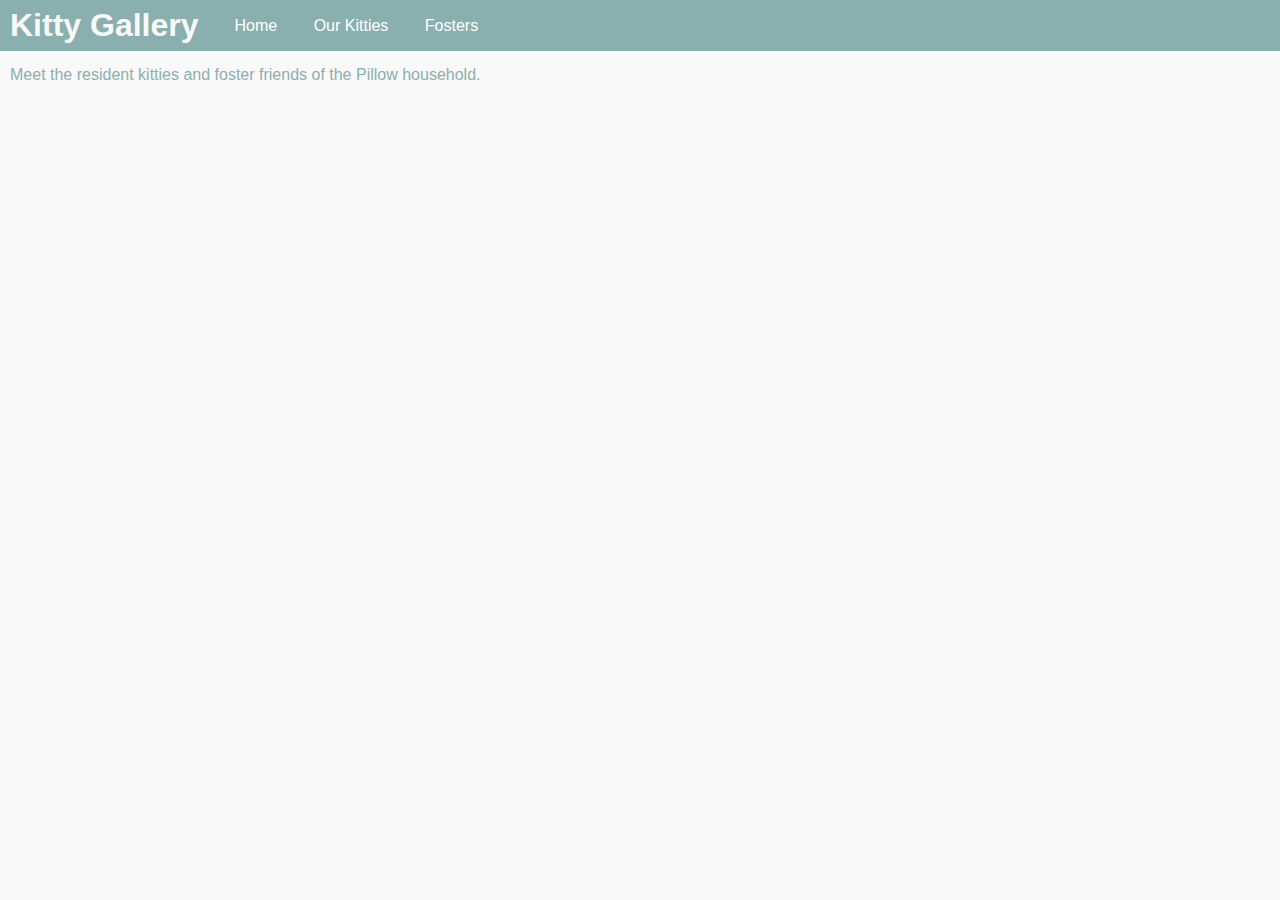
<file: KittyGallery/index.html>
<!DOCTYPE html>
<html lang="en">
    <head>
        <meta charset="UTF-8">
        <meta name="viewport" content="width=device-width, initial-scale=1.0">
        <meta name="description" content="Photo gallery of every cat our family has fostered or owned">
        <title>Kitty Gallery</title>
        <link rel="stylesheet" href="styles.css">
        <link rel="stylesheet" href="header.css">
    </head>
    <body>
        <header>
            <h1 id="site-title">Kitty Gallery</h1>
            <nav>
                <div class="dropdown">
                    <a class="dropbtn" id="drop-home" href="index.html">Home</a>
                </div>
                <div class="dropdown">
                    <a class="dropbtn" id="drop-ours" href="our-kitties.html">Our Kitties</a>
                    <div class="dropdown-content">
                        <a href="our-kitties.html#stardust">Stardust</a>
                        <a href="our-kitties.html#lacy">Lacy</a>
                        <a href="our-kitties.html#temple">Temple/Patches</a>
                        <a href="our-kitties.html#mazie">Mazie</a>
                        <a href="our-kitties.html#autumn">Autumn</a>
                        <a href="our-kitties.html#smokey">Smokey</a>
                        <a href="our-kitties.html#dawn">Dawn</a>
                        <a href="our-kitties.html#buddy">Buddy</a>
                        <a href="our-kitties.html#spirit">Spirit</a>
                    </div>
                </div>
                <div class="dropdown">
                    <a class="dropbtn" id="drop-fosters" href="fosters.html">Fosters</a>
                    <div class="dropdown-content">
                      <a href="fosters.html#wildwest">Wild West</a>
                      <a href="fosters.html#pepper">Pepper</a>
                      <a href="fosters.html#sugar">Sugar and co.</a>
                    </div>
                </div>
            </nav>
        </header>
        <main>
            <div class="info">
                <p>Meet the resident kitties and foster friends of the Pillow household.</p>
            </div>
        </main>
        <footer>

        </footer>
    </body>
</html>
</file>
<file: KittyGallery/styles.css>
/* 
Color Palette
--teal-blue: #3c7a89ff;
--charcoal: #2e4756ff;
--fuzzy-wuzzy: #bd6b73ff;
--lavender-blue: #c6c8eeff;
--white: #fcfcffff;

--independence: #555b6eff;
--morning-blue: #89b0aeff;
--powder-blue: #bee3dbff;
--cultured: #faf9f9ff;
--apricot: #ffd6baff;
*/

body {
    font-family: Verdana, Geneva, Tahoma, sans-serif;
    background-color: #faf9f9;
    color: #89B0AE;
    margin: 0;
}

.gallery {
    display: flex;
    flex-direction: row;
    flex-wrap: wrap;
    justify-content: flex-start;
    align-items: center;
    gap: 16px;
    max-width: 2000px;
    margin: 0 auto;
    padding: 20px 10px;
  }

.gallery img {
    width: 100%;
    max-width: 350px;
    height: 300px;
    object-fit: cover;
    border-radius: 10px;
  }

h2, p {
    padding-left: 10px;
}
</file>
<file: KittyGallery/header.css>
/* 
Color Palette
--teal-blue: #3c7a89ff;
--charcoal: #2e4756ff;
--fuzzy-wuzzy: #bd6b73ff;
--lavender-blue: #c6c8eeff;
--white: #fcfcffff;

--independence: #555b6eff;
--morning-blue: #89b0aeff;
--powder-blue: #bee3dbff;
--cultured: #faf9f9ff;
--apricot: #ffd6baff;
*/

header {
    background-color: #89B0AE;
    color: #faf9f9;
    width: 100%;
    height: 51px;
    display: flex;
    justify-content: flex-start;
    align-items: center;
    position: fixed;
    top: 0;
    right: 0;
}

#site-title {
    text-align: center;
    padding-left: 10px;
    padding-right: 20px;
}

/* Dropdown Button */
.dropbtn {
    background-color: #89B0AE;
    color: white;
    padding-top: 16px;
    padding-bottom: 16px;
    padding-left: 16px;
    padding-right: 16px;
    font-size: 16px;
    border: none;
    text-decoration: none;
  }
  
  /* The container <div> - needed to position the dropdown content */
  .dropdown {
    position: relative;
    display: inline-block;
  }
  
  /* Dropdown Content (Hidden by Default) */
  .dropdown-content {
    display: none;
    position: absolute;
    background-color: #f1f1f1;
    min-width: 160px;
    box-shadow: 0px 8px 16px 0px rgba(0,0,0,0.2);
    z-index: 1;
    margin-top: 16px;
  }
  
  /* Links inside the dropdown */
  .dropdown-content a {
    color: black;
    padding: 12px 16px;
    text-decoration: none;
    display: block;
  }
  
  /* Change color of dropdown links on hover */
  .dropdown-content a:hover {background-color: #ddd;}
  
  /* Show the dropdown menu on hover */
  .dropdown:hover .dropdown-content {display: block;}
  
  /* Change the background color of the dropdown button when the dropdown content is shown */
  .dropdown:hover .dropbtn {background-color: #555b6e;}

  
main {
    padding-top: 50px;
}
</file>
